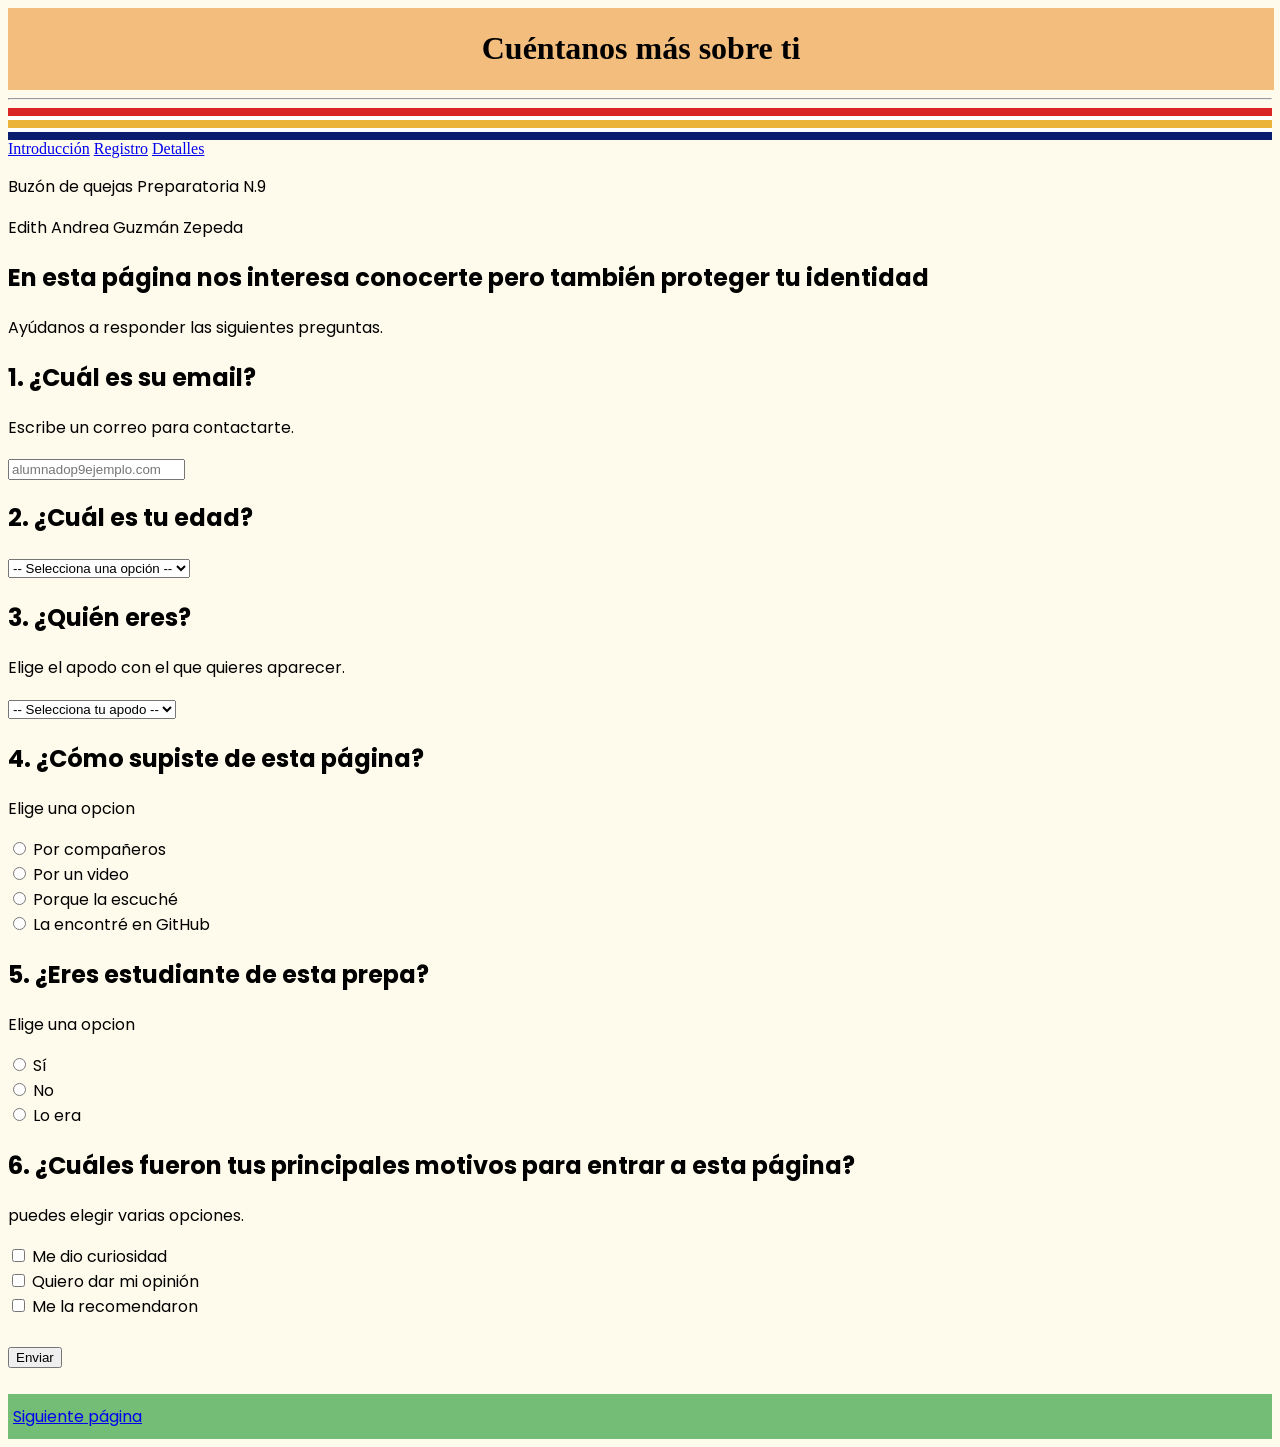
<file: Detalles.html>
<!DOCTYPE html>
<html lang="es">
<head>
    <meta charset="UTF-8">
    <meta name="viewport" content="width=device-width, initial-scale=1.0">
    <title>Cuéntanos más sobre ti</title>
    <link href="https://fonts.googleapis.com/css2?family=Poppins:wght@300;400;600&display=swap" rel="stylesheet">

    <link rel="stylesheet" href="cd.css">

</head>
<body>

    <header class="titulo">
        <div class="titulo">
            <h1>Cuéntanos más sobre ti</h1>
        </div>
    </header>

    <hr>

    <div class="linea1"></div>
    <div class="lineain1"></div>
    <div class="linea2"></div>
    <div class="lineain2"></div>
    <div class="linea3"></div>

    <header class="Datos">
        <nav>
            <a href="index.html">Introducción</a>
            <a href="Detalles.html">Registro</a>
            <a href="introduccion.html">Detalles</a>
        </nav>
    </header>
    <footer>
        <p>Buzón de quejas Preparatoria N.9</p>
        <p>Edith Andrea Guzmán Zepeda</p>
    </footer>


    <main>

        <h2>En esta página nos interesa conocerte pero también proteger tu identidad</h2>
        <p>Ayúdanos a responder las siguientes preguntas.</p>

            <h2>1. ¿Cuál es su email?</h2>
            <p>Escribe un correo para contactarte.</p>
            <label for="email"></label>
            <input type="email" name="email" placeholder="alumnadop9ejemplo.com" required>

            <h2>2. ¿Cuál es tu edad?</h2>
            <label for="edad"></label>
            <select name="edad" required>
                <option value="">-- Selecciona una opción --</option>
                <option value="10-15">10-15 años</option>
                <option value="15-20">15-20 años</option>
                <option value="20-25">20-25 años</option>
                <option value="25-30">25-30 años</option>
                <option value="mas-30">Más de 30</option>
            </select>

            <h2>3. ¿Quién eres?</h2>
            <p>Elige el apodo con el que quieres aparecer.</p>
            <label for="nombre"></label>
            <select name="nombre" required>
                <option value="">-- Selecciona tu apodo --</option>
                <option value="raton">Ratón Quesoso</option>
                <option value="mapache">Mapache Travieso</option>
                <option value="oso">Oso Apestoso</option>
                <option value="cocodrilo">Cocodrilo Loki</option>
                <option value="cucaracha">Cucaracha Aplastada</option>
                <option value="nahual">Nahual Enojado</option>
                <option value="panda">Panda Panzón</option>
                <option value="pollito">Pollito Pepe</option>
                <option value="cabipara">Capibara Dormilón</option>
            </select>

            <h2>4. ¿Cómo supiste de esta página?</h2>
            <p>Elige una opcion</p>
            <label>
                <input type="radio" name="comosupo" value="companeros" required>
                Por compañeros
            </label>
            <br>
            <label>
                <input type="radio" name="comosupo" value="video">
                Por un video
            </label>
            <br>
            <label>
                <input type="radio" name="comosupo" value="la-escuche">
                Porque la escuché
            </label>
            <br>
            <label>
                <input type="radio" name="comosupo" value="github">
                La encontré en GitHub
            </label>

            <h2>5. ¿Eres estudiante de esta prepa?</h2>
            <p>Elige una opcion</p>
            <label>
                <input type="radio" name="estudiante" value="si" required>
                Sí
            </label>
            <br>
            <label>
                <input type="radio" name="estudiante" value="no">
                No
            </label>
            <br>
            <label>
                <input type="radio" name="estudiante" value="lo-era">
                Lo era
            </label>

            <h2>6. ¿Cuáles fueron tus principales motivos para entrar a esta página?</h2>
            <p>puedes elegir varias opciones.</p>
            <label>
                <input type="checkbox" name="motivos" value="curiosidad">
                Me dio curiosidad
            </label>
            <br>
            <label>
                <input type="checkbox" name="motivos" value="opinion">
                Quiero dar mi opinión
            </label>
            <br>
            <label>
                <input type="checkbox" name="motivos" value="recomendacion">
                Me la recomendaron
            </label>
            <br>
            <br>
            <button type="submit">Enviar</button>
        </form>
<br>
<br>
        <div class="boton">
            <a href="introduccion.html">Siguiente página</a>
        </div>

    </main>

    
</body>
</html>
</file>
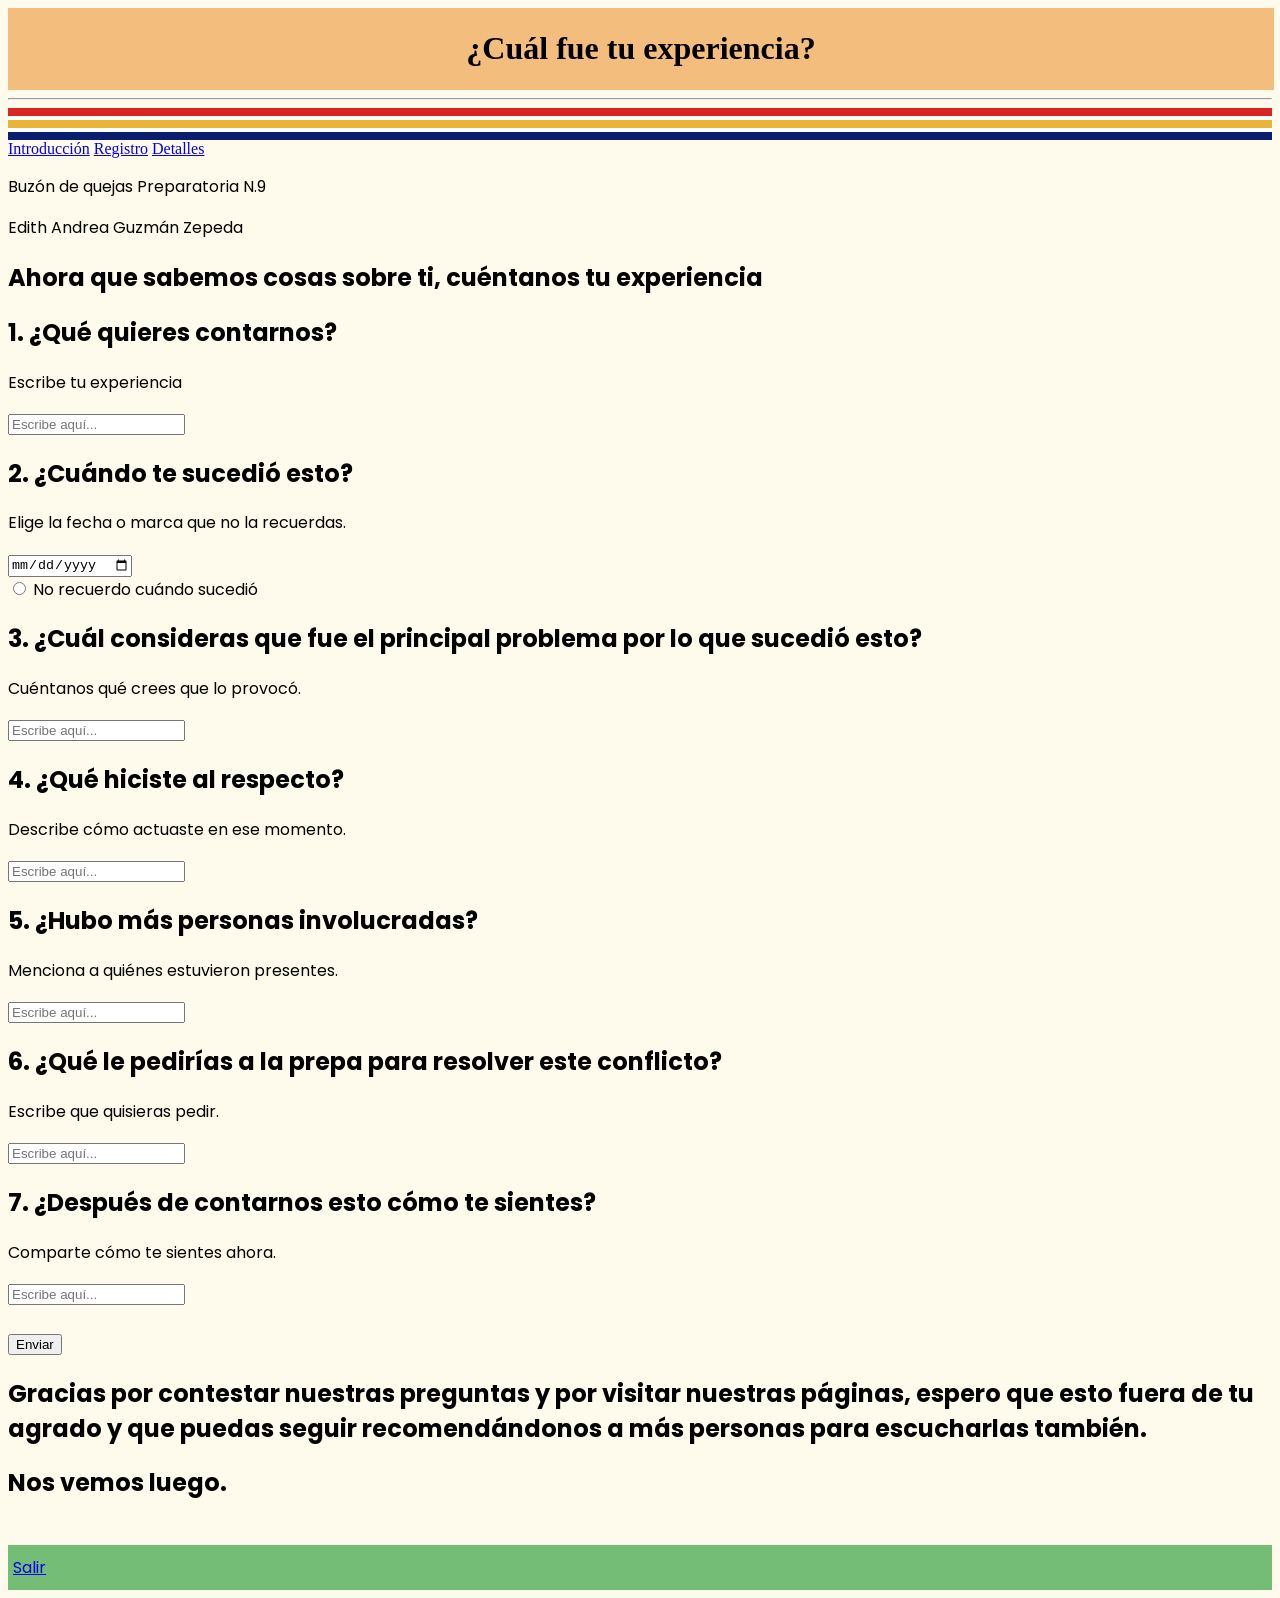
<file: introduccion.html>
<!DOCTYPE html>
<html lang="es">
<head>
    <meta charset="UTF-8">
    <meta name="viewport" content="width=device-width, initial-scale=1.0">
    <title>¿Cuál fue tu experiencia?</title>

    <link href="https://fonts.googleapis.com/css2?family=Poppins:wght@300;400;600&display=swap" rel="stylesheet">

    <link rel="stylesheet" href="cd.css">
</head>
<body>
    <header class="titulo">
        <div class="titulo">
            <h1>¿Cuál fue tu experiencia?</h1>
        </div>
    </header>
    <hr>
    <div class="linea1"></div>
    <div class="lineain1"></div>
    <div class="linea2"></div>
    <div class="lineain2"></div>
    <div class="linea3"></div>
    <header class="Datos">
        <nav>
            <a href="index.html">Introducción</a>
            <a href="Detalles.html">Registro</a>
            <a href="introduccion.html">Detalles</a>
        </nav>
    </header>
 <footer>
        <p>Buzón de quejas Preparatoria N.9</p>
        <p>Edith Andrea Guzmán Zepeda</p>
    </footer>
    <main>

        <h2>Ahora que sabemos cosas sobre ti, cuéntanos tu experiencia</h2>

            <h2>1. ¿Qué quieres contarnos?</h2>
            <p>Escribe tu experiencia</p>
            <label for="experiencia"></label>
            <input type="text" name="experiencia" placeholder="Escribe aquí..." required>

            <h2>2. ¿Cuándo te sucedió esto?</h2>
            <p>Elige la fecha o marca que no la recuerdas.</p>
            <label for="fecha"></label>
            <input type="date" name="fecha">
            <br>
            <label>
                <input type="radio" name="cuando" value="norecuerdo">
                No recuerdo cuándo sucedió
            </label>

            <h2>3. ¿Cuál consideras que fue el principal problema por lo que sucedió esto?</h2>
            <p>Cuéntanos qué crees que lo provocó.</p>
            <label for="problema"></label>
            <input type="text" name="problema" placeholder="Escribe aquí...">

            <h2>4. ¿Qué hiciste al respecto?</h2>
            <p>Describe cómo actuaste en ese momento.</p>
            <label for="quehiciste"></label>
            <input type="text" name="quehiciste" placeholder="Escribe aquí...">

            <h2>5. ¿Hubo más personas involucradas?</h2>
            <p>Menciona a quiénes estuvieron presentes.</p>
            <label for="involucrados"></label>
            <input type="text" name="involucrados" placeholder="Escribe aquí...">

            <h2>6. ¿Qué le pedirías a la prepa para resolver este conflicto?</h2>
            <p>Escribe que quisieras pedir.</p>
            <label for="pedir"></label>
            <input type="text" name="pedir" placeholder="Escribe aquí...">

            <h2>7. ¿Después de contarnos esto cómo te sientes?</h2>
            <p>Comparte cómo te sientes ahora.</p>
            <label for="sentir"></label>
            <input type="text" name="sentir" placeholder="Escribe aquí...">
<br>
<br>
            <button type="submit">Enviar</button>
        </form>

        <h2>Gracias por contestar nuestras preguntas y por visitar nuestras páginas, espero que esto fuera de tu agrado y que puedas seguir recomendándonos a más personas para escucharlas también.</h2>
        <h2>
            <strong>
                Nos vemos luego.
            </strong>
        </h2>
        <br>
        <div class="boton">
            <a href="index.html">Salir</a>
        </div>

    </main>


</body>
</html>
</file>
<file: cd.css>
header.titulo {
    background-color: rgb(243, 189, 126);
    text-align: center;
    margin: 0;
    padding: 1px;
    width: 100%;
    height: 100%;
}
header.img1 {
    text-align: center;
}
div.linea1 {
    display: block;
    height: 8px;
    background-color: rgb(218, 37, 37);
    width: 100%;
}
div.lineain1 {
    display: block;
    height: 4px;
    background-color: rgb(255, 255, 255);
    width: 100%;
}
div.lineain2 {
    display: block;
    height: 4px;
    background-color: rgb(255, 255, 255);
    width: 100%;
}
div.linea2 {
    display: block;
    height: 8px;
    background-color: rgb(235, 179, 58);
    width: 100%;
}
div.linea3 {
    display: block;
    height: 8px;
    background-color: rgb(10, 29, 110);
    width: 100%;
}
body{
    background-color: rgb(255, 251, 236);
}
div.boton{
            padding: 10px 5px;
            background-color: #74bd77;
            color: white;
            border: none;
}
main,
footer {
    font-family: 'Poppins', sans-serif;
}
</file>
